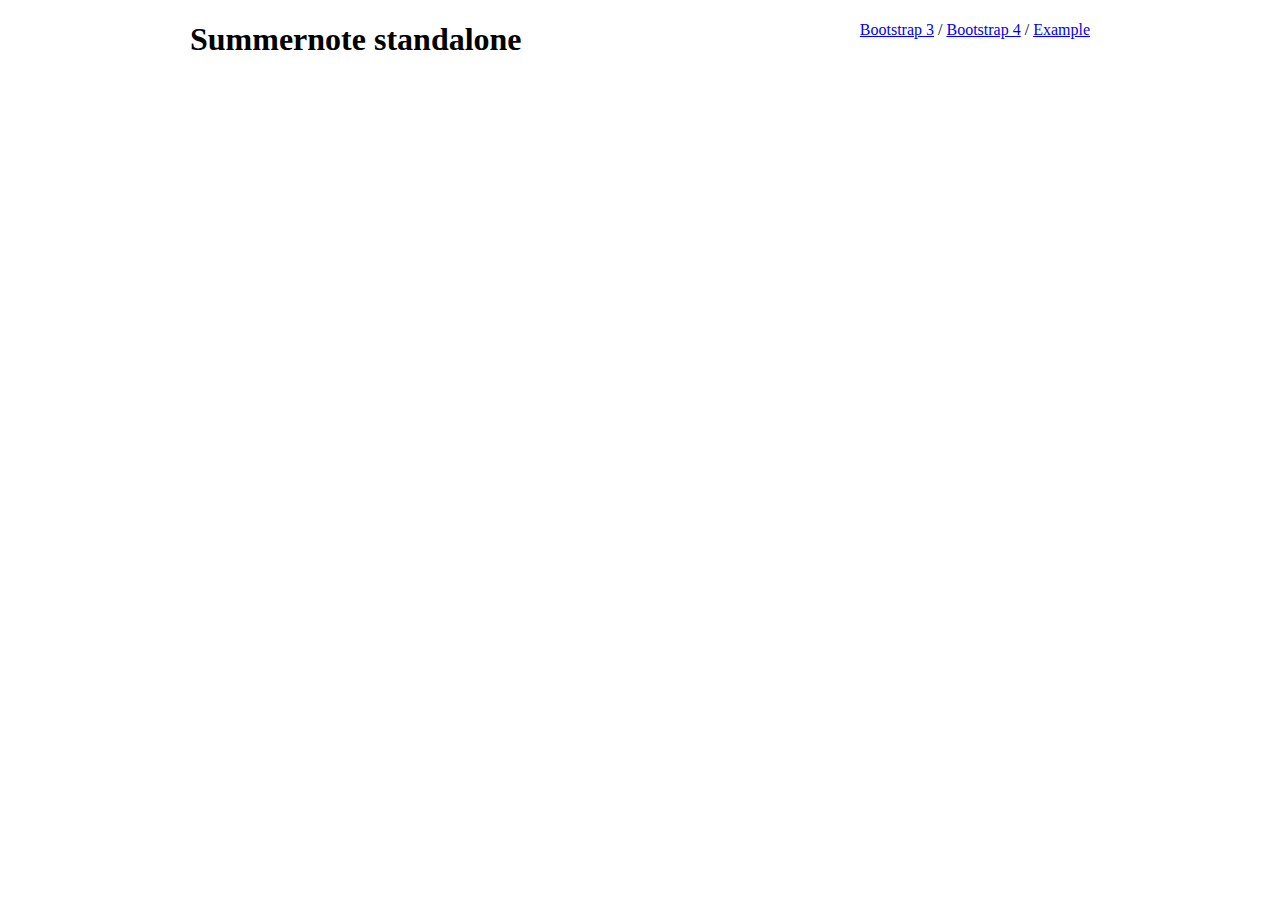
<file: public/templates/templateVitrine/assets/plugins/summernote/src/summernote-lite.html>
<!DOCTYPE html>
<html lang="en">
<head>
  <meta charset="UTF-8">
  <meta name="viewport" content="width=device-width, initial-scale=1.0, maximum-scale=1.0, user-scalable=no" />
  <title>summernote-lite</title>
  <script src="//cdnjs.cloudflare.com/ajax/libs/jquery/3.4.1/jquery.js"></script>
  <style type="text/css">
    body {
      margin: 0 auto;
      max-width: 900px;
    }
  </style>
  <script type="text/javascript">
    $(document).ready(function() {
      $('.summernote').summernote({
        height: 300,
        tabsize: 2
      });
    });
  </script>
</head>
<body>
  <div style='float:right;'>
    <a href='index.html'>Bootstrap 3</a>
    /
    <a href='bs4.html'>Bootstrap 4</a>
    /
    <a href="examples/">Example</a>
  </div>
  <h1>Summernote standalone</h1>
  <div class="summernote"></div>
</body>
</html>
</file>
